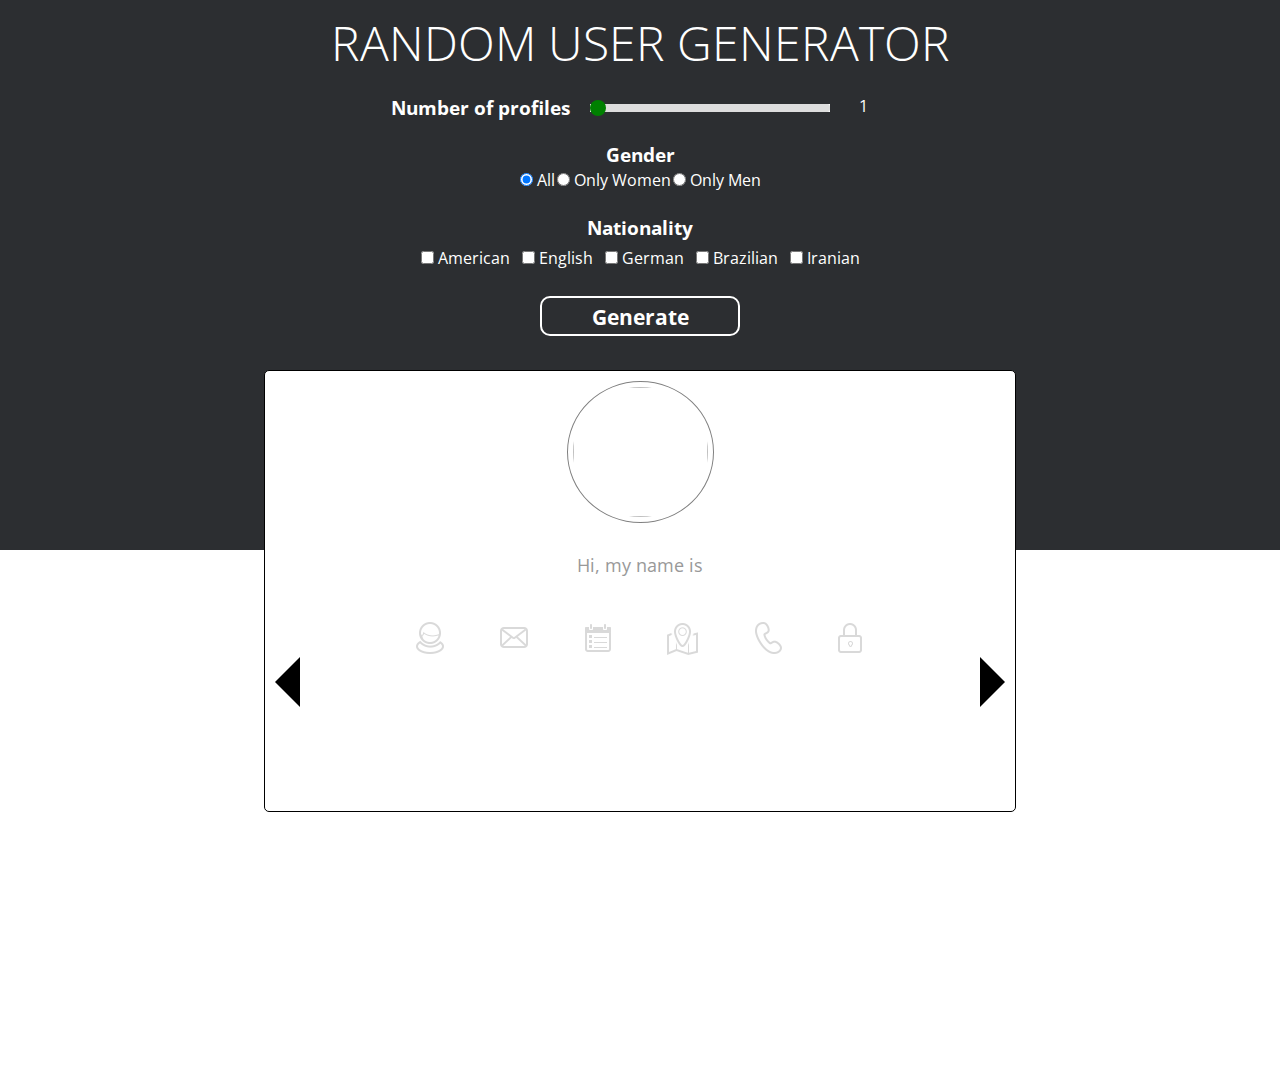
<file: Castelli/index.html>
﻿<html>
<head>
	<meta charset="utf-8" />
	<meta http-equiv="content-type" content="text/html" />
    <link rel="stylesheet" href="index.css" />
    <!-- JQUERY -->
    <script src="jquery.js"></script>
    <script type="application/javascript" src="index.js"></script>
    <title>Random User Generator</title>
</head>
<body>
    <section>
        <h1>RANDOM USER GENERATOR</h1>
        <div id="divParametres">
            <div id="nPersone">
                <h3>Number of profiles</h3>
                <div>
                    <input type="range" id="rangeRisultati" min="1" max="25" value="1" step="1" oninput="aggiornaSpan()" /> <span id="nCorrente">1</span>
                </div>
            </div>
            <table id="divGenere">
                <thead>
                    <tr>
                        <th colspan="3"><h3>Gender</h3></th>
                    </tr>
                </thead>
                <tbody>
                    <tr>
                        <td><label><input type="radio" id="radio-all" name="radioGenere" checked /> All</label></td>
                        <td><label><input type="radio" id="radio-female" name="radioGenere" /> Only Women</label></td>
                        <td><label><input type="radio" id="radio-male" name="radioGenere" /> Only Men</label></td>
                    </tr>
                </tbody>
            </table>
            <table id="divNazione">
                <thead>
                    <tr>
                        <th colspan="5"><h3>Nationality</h3></th>
                    </tr>
                </thead>
                <tbody>
                    <tr>
                        <td><label><input type="checkbox" id="chk-US" name="chkNazione" /> American</label></td>
                        <td><label><input type="checkbox" id="chk-GB" name="chkNazione" /> English</label></td>
                        <td><label><input type="checkbox" id="chk-DE" name="chkNazione" /> German</label></td>
                        <td><label><input type="checkbox" id="chk-BR" name="chkNazione" /> Brazilian</label></td>
                        <td><label><input type="checkbox" id="chk-IR" name="chkNazione" /> Iranian</label></td>
                    </tr>
                </tbody>
            </table>
        </div>
        <input type="button" id="btnGenerate" value="Generate" />
    </section>

    <section id="divRandomUser">
        <div id="divImg"><img id="img" /></div>
        <div id="divUser">
            <p id="phrase"></p>
            <p id="pInfo"></p>
        </div>

        <ul id="divNav">
            <li id="profilo" onmouseover="showProfile()" ></li>
            <li id="emailImg" onmouseover="showEmail()" ></li>
            <li id="birthday" onmouseover="showDob()" ></li>
            <li id="map" onmouseover="showMap()" ></li>
            <li id="cell" onmouseover="showCell()"></li>
            <li id="passwordImg" onmouseover="showPassword()"></li>
        </ul>

        <div id="progressProfile"></div>
        <img id="frecciaSX" onclicK="frecciaSX()"/>
        <img id="frecciaDX" onclicK="frecciaDX()"/>
    </section>
</body>
</html>
</file>
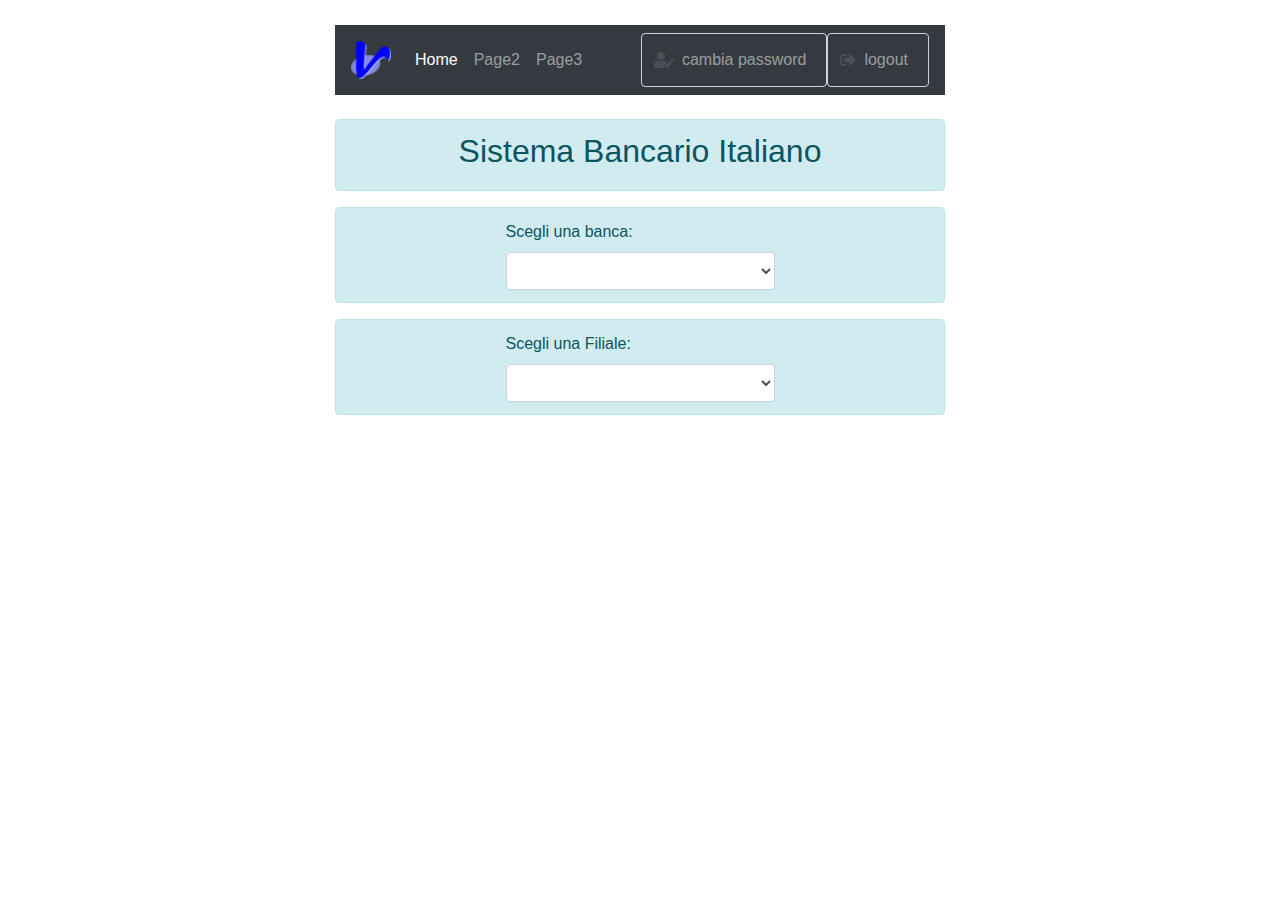
<file: es_Ajax/index.html>
<!doctype html>
<html>
<head>
	<meta charset="UTF-8">
	<meta name="viewport" content="width=device-width, initial-scale=1">
	<title>Sistema Bancario Italiano</title>	
	<link rel="icon"  href="icoVallauri.png" type="image/png" />
	
	<link rel="stylesheet" type="text/css" href="https://cdnjs.cloudflare.com/ajax/libs/font-awesome/5.12.1/css/all.min.css">
	<link rel="stylesheet" type="text/css" href="https://stackpath.bootstrapcdn.com/bootstrap/4.4.1/css/bootstrap.min.css">	
	<link rel="stylesheet" type="text/css" href="https://cdn.datatables.net/1.10.19/css/jquery.dataTables.css">
	<script src="https://code.jquery.com/jquery-3.4.1.min.js"> </script>
	<script src="https://stackpath.bootstrapcdn.com/bootstrap/4.4.1/js/bootstrap.min.js"></script>
	<script src="https://cdn.datatables.net/1.10.19/js/jquery.dataTables.js" charset="utf8"></script>
	<script src="libreria.js"></script>
	<script src="index.js"></script>
</head>


<body>
<div class="container-fluid">
<div class="row" style="margin-top:2%">
  <div class="col-sm-3"></div>
  <div class="col-sm-6">
	<!-- Barra di navigazione -->
	<nav class="navbar navbar-expand-sm bg-dark navbar-dark">		
		<a class="navbar-brand" href="#">
			<img src="icoVallauri.png" class="img-fluid" style="width:40px;">
		</a>		  
		<!-- Links Container -->
	    <ul class="navbar-nav">
			<li class="nav-item active">  
			  <a class="nav-link" href="#">Home</a>
			</li>
			<li class="nav-item">
			  <a class="nav-link" href="#">Page2</a>
			</li>
			<li class="nav-item">
			  <a class="nav-link" href="#">Page3</a>
			</li>
	    </ul>
		<!-- Pulsanti a destra -->
        <ul class="navbar-nav ml-auto"> 
			<li class="nav-item">
				<span class="input-group-text bg-dark"> 
					<i class="fas fa-user-edit"> </i>
					<a class="nav-link" href="#">cambia password</a>
				</span>
			</li>
			<li class="nav-item">
				<span class="input-group-text bg-dark"> 
					<i class="fas fa-sign-out-alt"> </i>
					<a class="nav-link" href="#">logout</a>
				</span>
	    </ul>
	</nav>	
    <br>
	
	<!-- titolo -->
	<div class="alert alert-info">
		<h2 class="text-center">			
			Sistema Bancario Italiano 
		</h2>
	</div>

	<!-- Lista Banche -->
	<div class="form-group alert alert-info" id="wrapBanche">
		<div class="row">
			<div class="col-sm-3"></div>
			<div class="col-sm-6">
				<label for="lstBanche">Scegli una banca:</label>
				<select class="form-control" id="lstBanche"></select>
			</div>
			<div class="col-sm-3"></div>
		</div>
	</div>

	<!-- Lista Filiali -->
	<div class="form-group alert alert-info" id="wrapFiliali">
		<div class="row">
			<div class="col-sm-3"></div>
			<div class="col-sm-6">
				<label for="lstFiliali">Scegli una Filiale:</label>
				<select class="form-control" id="lstFiliali"></select>
			</div>
			<div class="col-sm-3"></div>
		</div>
	</div>

	<!-- Tabella Correntisti -->
	<div class="table-responsive" id="wrapCorrentisti">
		<table class="table table-hover" id="tabCorrentisti">
			<thead class="bg-info">
				<tr>
					<th>ID</th>
					<th>Nome</th>
					<th>Comume</th>
					<th>Telefono</th>
					<th>n. conto</th>
					<th>Saldo</th>
				</tr>
			</thead>
			<tbody>
			</tbody>
		</table>
	</div>
		
  </div>
  <div class="col-sm-3"></div>
	
</div>	
</div>
</body>
</html>
</file>
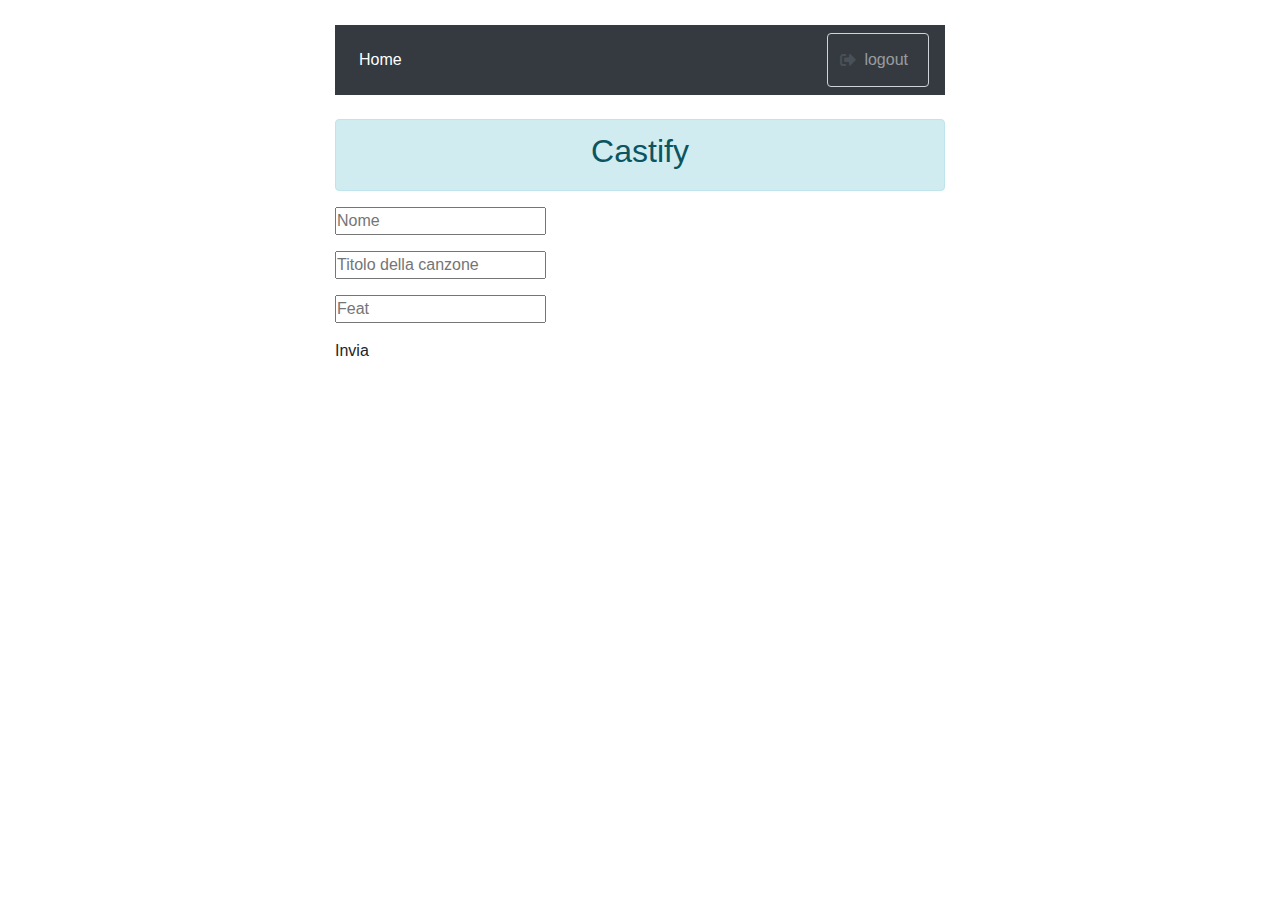
<file: Progetto_TPSIT/inserisci.html>
<!doctype html>
<html>
<head>
	<meta charset="UTF-8">
	<meta name="viewport" content="width=device-width, initial-scale=1">
	<title>Castify</title>	

	<link rel="stylesheet" type="text/css" href="https://cdnjs.cloudflare.com/ajax/libs/font-awesome/5.12.1/css/all.min.css">
	<link rel="stylesheet" type="text/css" href="https://stackpath.bootstrapcdn.com/bootstrap/4.4.1/css/bootstrap.min.css">
	<link rel="stylesheet" type="text/css" href="https://cdn.datatables.net/1.10.19/css/jquery.dataTables.css">
	
	<script src="https://code.jquery.com/jquery-3.4.1.min.js"> </script>
	<script src="https://stackpath.bootstrapcdn.com/bootstrap/4.4.1/js/bootstrap.min.js"></script>
	<script src="https://cdn.datatables.net/1.10.19/js/jquery.dataTables.js" charset="utf8"></script>
	
	<link rel="stylesheet" href="index.css">
	<script src="libreria.js"></script>		
	<script src="inserisci.js"></script>			
</head>


<body>
<div class="container-fluid" id="wrapper">
<div class="row" style="margin-top:2%">
    <div class="col-sm-3"></div>
	<div class="col-sm-6">
		<!-- Barra di navigazione -->
		<nav class="navbar navbar-expand-sm bg-dark navbar-dark">				  
			<!-- Links Container -->
			<ul class="navbar-nav">
				<li class="nav-item active">  
				  <a class="nav-link" href="#">Home</a>
				</li>
			</ul>
			<!-- Pulsanti a destra -->
			<ul class="navbar-nav ml-auto"> 
				<li class="nav-item">
				</li>
				<li class="nav-item">
					<span class="input-group-text bg-dark"> 
						<i class="fas fa-sign-out-alt"> </i>
						<a class="nav-link" href="#" id="btnLogout">logout</a>
					</span>
			</ul>
		</nav>	
		<br>
		
		<!-- titolo -->
		<div class="alert alert-info" id="divTitolo">
			<h2 class="text-center">			
				Castify
			</h2>
		</div>		
		
		<div id="songs">
            <form name="invio_dati" action="URL_personalizzata" method="post">
                <p><input id="name" placeholder="Nome"></p>
                <p><input id="titolo" placeholder="Titolo della canzone"></p>
                <p><input id="feat" placeholder="Feat"></p>
                <div id="invia">Invia</div>
</form>
        </div>

		
	</div>
	<div class="col-sm-3"></div>
</div>
</div>
</body>
</html>
</file>
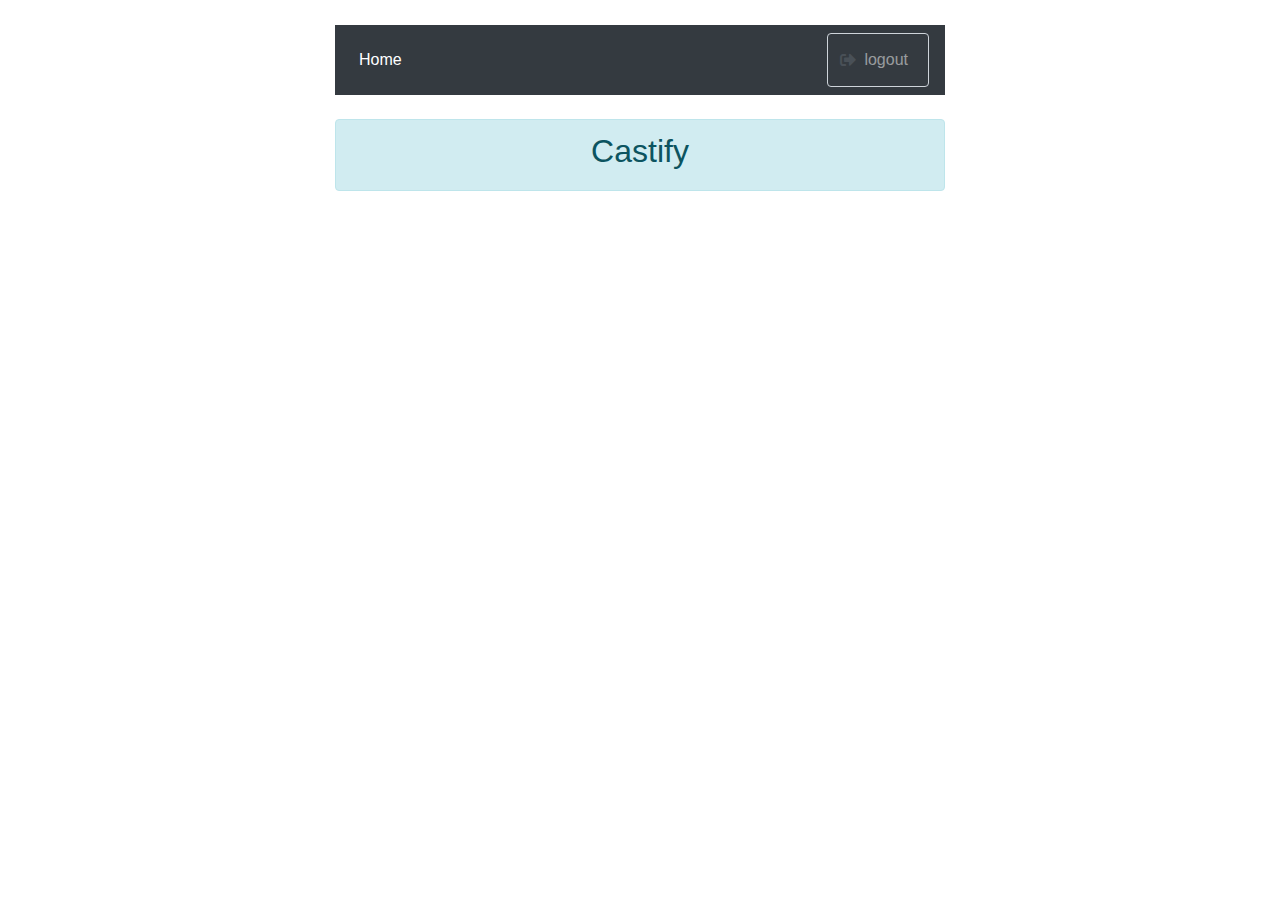
<file: Progetto_TPSIT/songs.html>
<!doctype html>
<html>
<head>
	<meta charset="UTF-8">
	<meta name="viewport" content="width=device-width, initial-scale=1">
	<title>Castify</title>	
	<link rel="icon" href="img/icoVallauri.png" type="image/png"/>

	<link rel="stylesheet" type="text/css" href="https://cdnjs.cloudflare.com/ajax/libs/font-awesome/5.12.1/css/all.min.css">
	<link rel="stylesheet" type="text/css" href="https://stackpath.bootstrapcdn.com/bootstrap/4.4.1/css/bootstrap.min.css">
	<link rel="stylesheet" type="text/css" href="https://cdn.datatables.net/1.10.19/css/jquery.dataTables.css">
	
	<script src="https://code.jquery.com/jquery-3.4.1.min.js"> </script>
	<script src="https://stackpath.bootstrapcdn.com/bootstrap/4.4.1/js/bootstrap.min.js"></script>
	<script src="https://cdn.datatables.net/1.10.19/js/jquery.dataTables.js" charset="utf8"></script>
	
	<link rel="stylesheet" href="song.css">
	<script src="libreria.js"></script>		
	<script src="songs.js"></script>			
</head>


<body>
<div class="container-fluid" id="wrapper">
<div class="row" style="margin-top:2%">
    <div class="col-sm-3"></div>
	<div class="col-sm-6">
		<!-- Barra di navigazione -->
		<nav class="navbar navbar-expand-sm bg-dark navbar-dark">				  
			<!-- Links Container -->
			<ul class="navbar-nav">
				<li class="nav-item active">  
				  <a class="nav-link" href="#">Home</a>
				</li>
			</ul>
			<!-- Pulsanti a destra -->
			<ul class="navbar-nav ml-auto"> 
				<li class="nav-item">
					<span class="input-group-text bg-dark"> 
						<i class="fas fa-sign-out-alt"> </i>
						<a class="nav-link" href="#" id="btnLogout">logout</a>
					</span>
			</ul>
		</nav>	
		<br>
		
		<!-- titolo -->
		<div class="alert alert-info" id="divTitolo">
			<h2 class="text-center">			
				Castify
			</h2>
		</div>		
		
		<div id="songs">
            
        </div>

		
	</div>
	<div class="col-sm-3"></div>
</div>
</div>
</body>
</html>
</file>
<file: Castelli/index.css>
@import url('https://fonts.googleapis.com/css?family=Open+Sans');

*{
    padding: 0;
    margin: 0;
	font-family: "Open Sans", "Arial", "Verdana", sans-serif;
}

/* SECTION 1 */
section:nth-of-type(1) {
    background-color: #2c2e31;
	height: 550px;
}
section:nth-of-type(1) > *{
	background-color: inherit;
}

h1{
    text-align: center;
    font-size: 48px;
    text-align: center;
    color: white;
    font-weight: 100;
	padding-top: 10px;
	margin-bottom: 10px;
}
#profilo{
    background-position: -96px;
}
#pInfo{
    display: normal; 
    font-size: 38px;
}
#phrase{
    font-size: 18px;
    color: #999;
}

#divParametres{
    width: 500px;
    display: grid;
    grid-template-rows: auto auto auto;
    grid-row-gap: 10px;
    padding: 10px;
    margin: 0 auto;
    color: white;
}
#nPersone {
    display: grid;
    grid-template-columns: auto 300px;
    grid-column-gap: 20px;
    width: fit-content;
    margin: 0 auto;
}
#nPersone div input,span{
    display: inline-block;
}
#rangeRisultati {
    width: 240px;
}
#nPersone div span{
    text-align: center;
    width: 40px;
    margin-left: 10px;
}
table *{
    color: white;
}
table thead tr th h3{
    text-align: center;
}

#btnGenerate{
    display: block;
    margin: 0 auto;
    width: 200px;
    height: 40px;
    font-weight: bold;
    background-color: #2c2e31;
    border: 2px solid white;
    border-radius: 10px;
    font-size: 16pt;
    color: white;
}
/* FINE SECTION 1 */

/* SECTION 2 */
#divImg{
    border-radius: 50%;
    border: 1px solid grey;
    width: 145px;
    height: 140px;
    padding: 0px;
    margin: 0 auto;
    text-align: center;
}

#img{
    border-radius: 50%;
    border: 0;
    margin-top: 5px;
    width: 135px;
    height: 130px;
}

#divUser{
    margin-top: 30px;
    margin-bottom: 10px;
}

#nome, #cognome, #email, #email, #bDate, #telefono, #age, #location, #password{
    font-size: 38px;
    font-weight: 100;
}

#divRandomUser{
    text-align: center;
    border: 1px solid black;
    padding: 10px;
    width: 730px;
    height: 420px;
    background-color: white;
    margin: -180px auto;
    overflow: hidden;
    border-radius: 5px;
}

#divGenere{
    margin: 0 auto;
    margin-top: 10px;
}

#divNazione{
    margin: 0 auto;
    margin-top: 10px;
    margin-bottom: 10px;
}

#divNazione tr th p{
    text-align: center;
}

#divNazione tr td{
    padding: 5px;
}

#divNav{
    margin: 0 auto;
    background-color: white;
    width: 100%;
    height: 100px;
    position: relative;
    list-style-type: none;
}

#divNav li{
    display: inline-block;
    margin: 20px;
    width: 40px;
    height: 48px;
    background-image: url("card_icons.png");
    transition: all .25s ease-out;
    background-size: 378px;
	background-position-y: -48px; 
}
#profilo{
    background-position-x: 0;
}
#emailImg{
    background-position-x: -68px;
}
#birthday{
    background-position-x: -135px;
}
#map{
    background-position-x: -203px;
}
#cell{
    background-position-x: -270px;
}
#passwordImg{
    background-position-x: -338px;
}

#frecciaSX{
    float: left;
    margin-left: 0px;
    margin-top: 20px;
    position: relative;
    bottom: 50px;

    width: 0;
    height: 0;
    border-top: 25px solid transparent;
    border-bottom: 25px solid transparent; 
    border-right: 25px solid #000;
}
#frecciaDX{
    float: right;
    margin-right: 0px;
    margin-top: 20px;
    position: relative;
    bottom: 50px;

    width: 0;
    height: 0;
    border-top: 25px solid transparent;
    border-bottom: 25px solid transparent; 
    border-left: 25px solid #000;
}

#progressBar{
    margin-top: 20px;
    text-align: center;
    background-color: green; 
    color: white; 
    font-size: 12pt;
    transition: all .3s ease-out;
}

/* FINE SECTION 2 */

/*Personalizzazione range bar*/
input[type=range]{
    -webkit-appearance: none;
}

input[type=range]::-webkit-slider-runnable-track {
    width: 300px;
    height: 8px;
    background: #ddd;
    border: none;
    border-radius: 3px;
}

input[type=range]::-webkit-slider-thumb {
    -webkit-appearance: none;
    border: none;
    height: 16px;
    width: 16px;
    border-radius: 50%;
    background: green ;
    margin-top: -4px;
}

input[type=range]:focus {
    outline: none;
}

input[type=range]:focus::-webkit-slider-runnable-track {
    background: #ccc;
}
</file>
<file: Progetto_TPSIT/index.css>
* {
	margin: 0;
	padding: 0;
}
#songs{
    width: 100%;
    height: 80%;
}
.Artisti{
    width:33%;
    height: 50%;
    font-size: 1.5em;
    background-size: cover;
    display: inline-block;
    text-align: center;
    color:green;
    font-weight: bold;
    background-position: center;
}
</file>
<file: Progetto_TPSIT/song.css>
* {
	margin: 0;
	padding: 0;
}
#songs{
    width: 100%;
    height: 80%;
}
.delete{
    display: inline-block;
    background-color: red;
    color: black;
    font-weight: bold;
    width: 20px;
    text-align: center;
    height: 30px;
    margin: 0.4%;
    border-radius: 5px;
}
#Browse{
    display: inline-block;
    background-color: green;
    color: white;
    font-weight: bold;
    width: 100px;
    text-align: center;
    height: 32px;
    margin: 0.4%;
    border-radius: 7px;
}
</file>
